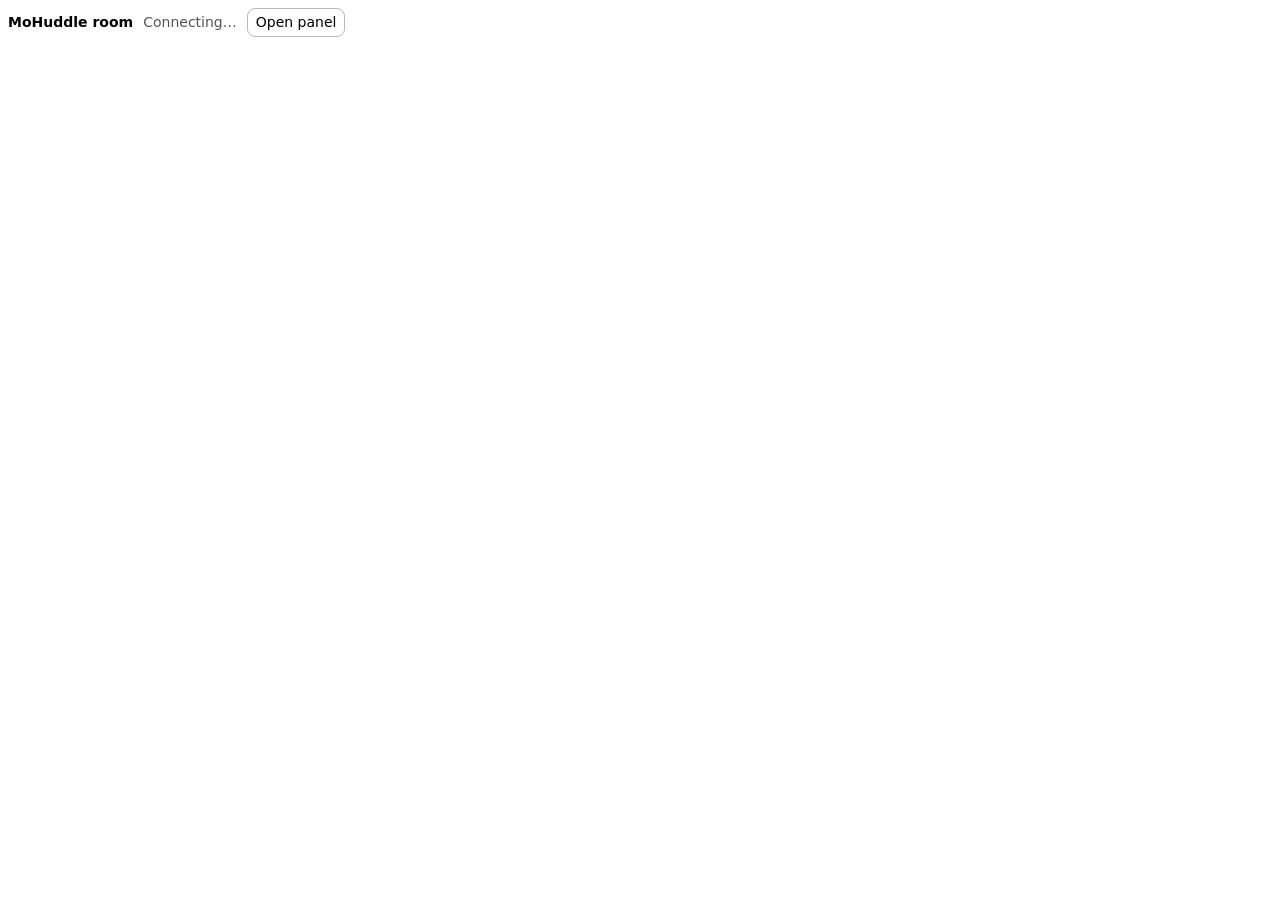
<file: internal/chatgpt/panel.html>
<!doctype html>
<html lang="en">
<meta charset="utf-8">
<meta name="viewport" content="width=device-width, initial-scale=1">
<title>MoHuddle room</title>
<style>
:root{color-scheme:light dark;font:14px/1.5 system-ui,sans-serif}body{margin:0;padding:8px} [hidden]{display:none!important}.strip{display:flex;align-items:center;gap:10px;flex-wrap:wrap}.strip h2{font-size:14px}.strip button{padding:3px 8px}#compact-status{color:light-dark(#555,#bbb)}h2{margin:0;font-size:18px}p{margin:8px 0;color:light-dark(#555,#bbb)}.controls{display:flex;flex-wrap:wrap;gap:8px;margin:14px 0}button{font:inherit;padding:7px 12px;border:1px solid light-dark(#bbb,#555);border-radius:8px;background:light-dark(#fff,#252525);color:inherit;cursor:pointer}button:disabled{opacity:.5;cursor:default}#auto{background:light-dark(#e7f5ec,#153d28)}#messages{max-height:320px;overflow:auto;border-top:1px solid light-dark(#ddd,#444)}article{padding:10px 0;border-bottom:1px solid light-dark(#eee,#333)}article p{white-space:pre-wrap;overflow-wrap:anywhere;color:inherit;margin:3px 0}small{color:light-dark(#666,#aaa)}#status{min-height:22px}#error{color:light-dark(#a22222,#ffb4b4)}
</style>
<header class="strip"><h2 id="room-title">MoHuddle room</h2><span id="compact-status" role="status">Connecting…</span><button id="diagnostics-toggle" aria-expanded="false" aria-controls="diagnostics">Open panel</button></header>
<section id="room-picker" aria-label="Choose a MoHuddle room" hidden></section>
<section id="diagnostics" hidden>
<p>Your side conversation stays here. Only contributions, work requests, and round requests ChatGPT sends are shared with the room.</p>
<div class="controls">
 <button id="auto" disabled>Resume live follow-ups</button>
 <button id="pause" disabled>Pause live follow-ups</button>
 <button id="review" disabled>Ask ChatGPT to review updates</button>
 <button id="refresh" disabled>Refresh</button>
</div>
<div id="status" role="status">Connecting to the room…</div>
<div id="error" role="alert"></div>
<section id="workspace-activity" aria-label="Shared workspace activity"></section>
<details><summary>Room activity and handoffs</summary><section id="coordination" aria-label="Coordination monitoring"></section></details>
<small id="limits">Loading room limits…</small>
<p><small>ChatGPT decides whether a reply is useful. Closing or suspending the chat may stop updates. Accepted work continues when a budget is reached; Refresh or Ask ChatGPT to review updates can collect its results.</small></p>
<details><summary>Connection readiness</summary><p id="readiness"></p></details>
<section id="replies" aria-label="Reply outcomes"></section>
<details><summary>AI effort settings and task choices</summary><section id="efforts" aria-label="AI effort"></section></details>
<details><summary>Shared room transcript</summary><section id="messages" aria-label="Shared room messages"></section></details>
</section>
<script>
"use strict";
(() => {
 const el = id => document.getElementById(id);
 const pending = new Map();
 let serial = 0, ready = false, supportsMessage = false, disposed = false;
 let view = null, cursor = 0, notified = 0, relevant = 0, humanRelevant = 0, initialSync = true;
 let busy = false, notifying = false, automatic = false, autoStarted = 0, autoSession = 0, sent = 0, lastSent = 0, timer;
 let pauseReason = "manual";
 let controlling = false, connectionFailed = false, failures = 0, retired = "";
 const maxFailures = 4;
 const terminalError = error => /(?:^|\b)(?:not_joined|already_joined|authentication_failed|unauthenticated|access_denied|panel_superseded|incompatible_client):/i.test(error.message);
 const resultError = result => new Error(result?.content?.filter(item => item.type === "text").map(item => item.text).join("\n") || "Room update failed. Refresh or rejoin the intended room.");
 function retire(error) {
  if (retired || disposed) return;
  retired = error.message; automatic = false; clearTimeout(timer);
  el("error").textContent = retired;
  for (const item of pending.values()) { clearTimeout(item.timeout); item.reject(error); } pending.clear();
  status();
 }
 function consumeResult(result) {
  if (result?.isError) throw resultError(result);
  consume(result?.structuredContent);
 }
 const persistent = () => !!view?.follow_ups;
 const coordinationReminder = "__COORDINATION_REMINDER__";
 let panelID = `panel_${Date.now()}_${Math.random().toString(36).slice(2,12)}`, lastPanelReport = 0, lastPanelMode = "";
 const handoffProtocol = () => view?.coordination?.handoff_protocol >= 1;
 const openHandoffs = () => (view?.coordination?.handoffs || []).filter(h => !h.resolution);
 function deliveryMode() {
  if (!supportsMessage) return "unsupported";
  if (!view?.state?.connected) return "disconnected";
  if (document.hidden) return "hidden";
  if (["follow_up_limit","time_limit","exchange_limit"].includes(pauseReason)) return "budget";
  return automatic ? "enabled" : "manual";
 }
 async function reportPanel(force = false) {
  if (retired || disposed || (!persistent() && !handoffProtocol()) || view.coordination?.state === "stopped" || !view.state.connected) return;
  const mode = deliveryMode();
  if (!force && mode === lastPanelMode && Date.now()-lastPanelReport < 15000) return;
  const result = await request("tools/call", {name:persistent() ? "mohuddle_followups" : "mohuddle_notification",arguments:{participation_id:view.participation_id,...(persistent() ? {} : {run_id:view.coordination.id}),event_id:panelID,stage:"panel_status",panel_id:panelID,delivery:mode}});
  if (result?.isError) throw resultError(result);
  if (persistent() && result?.structuredContent) view.follow_ups = result.structuredContent;
  lastPanelMode = mode; lastPanelReport = Date.now();
 }
 // Older hosts do not advertise limits and still enforce the original budget.
 const limits = () => view?.state?.limits || {exchanges:8,follow_ups:8,follow_up_seconds:900};
 const hostPause = () => view?.coordination_error ? "monitor_error" : view?.coordination?.state === "stopped" ? "run_stopped" : view?.state?.paused ? "host_paused" : view?.state?.pause_reason || (view?.state?.exchanges_remaining <= 0 ? "exchange_limit" : "");
 function pause(reason) { automatic = false; pauseReason = reason; }
 const rows = new Map(), workStates = new Map(), replyStates = new Map();
 let workRevision = 0, notifiedWork = 0, workspaceRevision = 0, notifiedWorkspace = 0, workspaceWaitKey = "";
 const workspaceChanged = () => persistent() && workspaceRevision > notifiedWorkspace;
 const pendingWork = () => (view?.work || []).filter(work => ["queued", "active", "waiting"].includes(work.state)).length;
 function request(method, params) {
  if (disposed || retired) return Promise.reject(new Error(retired || "Panel closed"));
  if (method === "tools/call" && view?.panel_token && params.arguments?.participation_id) params = {...params,arguments:{...params.arguments,panel_token:view.panel_token}};
  const id = ++serial;
  return new Promise((resolve,reject) => {
   const timeout = setTimeout(() => { pending.delete(id); reject(new Error("ChatGPT did not respond. Refresh the connection before continuing.")); }, 35000);
   pending.set(id, {resolve,reject,timeout});
   window.parent.postMessage({jsonrpc:"2.0",id,method,params}, "*");
  });
 }
 let expanded = false, resizeObserver, lastHeight = 0;
 function reportSize() {
  if (!ready || disposed || !document.body?.getBoundingClientRect) return;
  const height = Math.ceil(document.body.getBoundingClientRect().height);
  if (height > 0 && height !== lastHeight) {
   lastHeight = height;
   window.parent.postMessage({jsonrpc:"2.0",method:"ui/notifications/size-changed",params:{height}}, "*");
  }
 }
 el("diagnostics-toggle").onclick = () => {
  expanded = !expanded;
  el("diagnostics").hidden = !expanded;
  el("diagnostics-toggle").textContent = expanded ? "Minimize" : "Open panel";
  el("diagnostics-toggle").setAttribute("aria-expanded", String(expanded));
  reportSize();
 };
 function status() {
  detailStatus();
  const f = view?.follow_ups;
  let summary = !ready || !view ? "Connecting…" : !view.state?.connected ? "Disconnected" : "Connected";
  if (view?.selection_required) summary = "Choose a room";
  else if (view?.workspace_activity?.recovery_required) summary = "Workspace recovery needed";
  else if (retired) {
   const cause = retired.match(/(?:^|\b)(not_joined|already_joined|authentication_failed|unauthenticated|access_denied|panel_superseded|incompatible_client):/i)?.[1]?.toLowerCase();
   summary = ({not_joined:"Inactive · rejoin the intended room in chat",already_joined:"Inactive · another chat controls this room",authentication_failed:"Room access expired or revoked · enable in MoHuddle, then rejoin",unauthenticated:"Authentication needed · reconnect in chat",access_denied:"Access denied · check room access in MoHuddle",panel_superseded:"Inactive · use the current panel or ordinary chat",incompatible_client:"Tool definitions outdated · refresh the ChatGPT connection"})[cause] || "Inactive · open panel for the failure reason";
  }
  else if (/^participation_expired:/.test(el("error").textContent)) summary = "Rejoin in chat · then Refresh";
  else if (connectionFailed || el("error").textContent) summary = "Needs attention";
  else if (f && !f.enabled) summary = "Follow-ups paused";
  else if (f && f.remaining <= 0) summary = "Notification allowance reached · Renew follow-up allowance";
  else if (f && f.seconds_remaining <= 0) summary = "Time allowance reached · Renew follow-up allowance";
  else if (ready && view?.state?.connected && !supportsMessage) summary = "Website follow-up support missing · use ordinary chat";
  else if (f?.last_outcome === "host_rejected") summary = "ChatGPT declined notification · use ordinary chat";
  else if (f?.last_outcome === "host_unknown") summary = "Notification outcome unknown · check in ordinary chat";
  else if (pauseReason && pauseReason !== "manual") summary = "Follow-ups paused";
  const owner = view?.workspace_activity?.owner;
  if (summary === "Connected" && owner && owner.room_id !== view.room_id && view.workspace_activity.waiting?.some(w => w.room_id === view.room_id)) summary += ` · Waiting for ${owner.room_name || "another room"}`;
  el("compact-status").textContent = summary;
  reportSize();
 }
 function detailStatus() {
  if (retired) {
   automatic = false;
   for (const id of ["auto","pause","review","refresh"]) el(id).disabled = true;
   el("status").textContent = "This panel is inactive. Continue in ordinary chat or use the newest room panel. Accepted room work is retained.";
   return;
  }
  const state = view?.state;
  const connected = ready && view && state?.enabled && state?.connected;
  const budget = limits(), blocked = hostPause();
  if (persistent()) {
   const f = view.follow_ups;
   const exhausted = f.remaining <= 0 || f.seconds_remaining <= 0;
   automatic = f.enabled && connected && supportsMessage && !blocked && !exhausted && !controlling && !connectionFailed;
   pauseReason = blocked || (!f.enabled ? "manual" : exhausted ? (f.remaining <= 0 ? "follow_up_limit" : "time_limit") : "");
   el("auto").textContent = exhausted ? "Renew follow-up allowance" : f.enabled ? "Live follow-ups on" : "Resume live follow-ups";
   el("auto").disabled = !connected || !supportsMessage || !!blocked || controlling || notifying || (f.enabled && !exhausted);
   el("pause").disabled = !connected || !f.enabled || controlling;
   el("review").disabled = !connected || !supportsMessage || notifying || state.paused || !!view.coordination_error || view.coordination?.state === "stopped";
   el("refresh").disabled = !ready || !view || busy;
   const health = !f.enabled ? "Paused" : blocked ? `Paused (${blocked})` : exhausted ? "Limit reached · renew the shared allowance to continue" : !connected || connectionFailed ? "Panel unavailable · refresh or rejoin" : !supportsMessage ? "Panel unavailable · website follow-up support missing" : document.hidden ? "Panel unavailable · hidden" : f.last_outcome === "host_rejected" ? "Delivery rejected · use Ask ChatGPT to review updates" : f.last_outcome === "host_unknown" ? "Delivery outcome unknown · coordinator action unconfirmed" : "On and connected";
   el("status").textContent = `Live follow-ups: ${health} · saved setting ${f.enabled ? "ON" : "OFF"} · ${f.remaining} notifications left · ${Math.ceil(f.seconds_remaining/60)} minutes left · ${pendingWork()} work requests pending · ${state?.exchanges_remaining ?? 0}/${budget.exchanges} room exchanges left`;
   el("limits").textContent = `Room limits: ${budget.exchanges} exchanges; ${budget.follow_ups} automatic follow-ups over ${Math.ceil(budget.follow_up_seconds/60)} minutes, shared by all panels.${f.started_at ? ` Allowance started ${f.started_at}.` : ""} The time allowance can expire with notifications and exchanges remaining. Reopening or rejoining does not reset it. Renew follow-up allowance or /chatgpt followups renew in MoHuddle starts a new allowance. Manual reviews do not spend it.`;
   return;
  }
  if (blocked) pause(blocked);
  else if (!connected && automatic) pause("disconnected");
  else if (automatic && Date.now() >= autoStarted + budget.follow_up_seconds*1000) pause("time_limit");
  else if (automatic && sent >= budget.follow_ups) pause("follow_up_limit");
  el("auto").textContent = automatic ? "Live follow-ups on" : ["follow_up_limit","time_limit"].includes(pauseReason) ? "Renew follow-up allowance" : "Resume live follow-ups";
  el("auto").disabled = !connected || !supportsMessage || automatic || !!blocked || notifying;
  el("pause").disabled = !automatic;
  el("review").disabled = !connected || !supportsMessage || notifying || state.paused || !!view?.coordination_error || view?.coordination?.state === "stopped";
  el("refresh").disabled = !ready || !view || busy;
  const reasons = {monitor_error:"Coordination status unavailable. Inspect the local monitor and refresh before continuing.",run_stopped:"Monitored run stopped. Only /chatgpt monitor resume in MoHuddle can resume it.",manual:"Side conversation mode · automatic follow-ups paused",host_paused:"Paused by the MoHuddle host. Use /chatgpt resume there to continue.",exchange_limit:"Automatic follow-ups paused: room exchange budget reached. Accepted work continues. Use /chatgpt resume in MoHuddle, then enable follow-ups.",no_progress:"Automatic follow-ups paused: repeated requests without progress. Inspect results, then use /chatgpt resume in MoHuddle.",follow_up_limit:"Automatic follow-ups paused: notification budget reached. Enable live follow-ups to start another session.",time_limit:"Automatic follow-ups paused: time allowance reached. Enable live follow-ups to start another session.",host_declined:"Automatic follow-ups paused: ChatGPT declined or did not acknowledge the notification. Use the chat composer.",connection_error:"Automatic follow-ups paused: room update failed. Refresh or rejoin before continuing.",disconnected:"Automatic follow-ups paused: participation disconnected. Rejoin to collect results."};
  const remaining = Math.max(0, budget.follow_ups-sent);
  const minutes = automatic ? Math.max(0, Math.ceil((autoStarted+budget.follow_up_seconds*1000-Date.now())/60000)) : Math.ceil(budget.follow_up_seconds/60);
  const activity = automatic ? `Live follow-ups enabled · ${remaining} requests left · ${minutes} minutes left · ${view.replies?.length || 0} peer replies pending · ${pendingWork()} work requests pending` : reasons[pauseReason] || "Automatic follow-ups paused";
  el("status").textContent = (!connected ? "Participation expired or disconnected. Rejoin to read results; accepted replies continue while room access remains valid." : activity) + (state ? ` · ${state.exchanges_remaining}/${budget.exchanges} room exchanges left` : "") + (!automatic && view ? ` · ${remaining}/${budget.follow_ups} automatic notifications left in this session` : "");
  el("limits").textContent = `Room limits: ${budget.exchanges} exchanges per authorization; ${budget.follow_ups} automatic follow-ups over ${Math.ceil(budget.follow_up_seconds/60)} minutes. Change with /chatgpt limits in MoHuddle. Manual reviews do not spend the panel notification budget.`;
 }
 function consume(next) {
  if (next?.selection_required) {
   if (view) throw new Error("This panel is already attached to a room. Use the new room picker in ChatGPT to switch rooms.");
   automatic = false; clearTimeout(timer); view = null;
   el("room-title").textContent = "MoHuddle rooms";
   el("room-picker").hidden = false; el("room-picker").replaceChildren();
   const choose = text => request("ui/message", {role:"user",content:[{type:"text",text}]}).catch(error => {el("error").textContent = error.message;});
   for (const room of next.rooms || []) {
    const row = document.createElement("article"), button = document.createElement("button"), detail = document.createElement("p");
    button.textContent = room.room_name; button.disabled = !room.available;
    button.onclick = () => choose(`Please join MoHuddle ${room.room_name}.`);
    detail.textContent = [room.objective,room.status].filter(Boolean).join(" · ");
    row.append(button,detail); el("room-picker").append(row);
   }
   const create = document.createElement("button"); create.textContent = "Create new room";
   create.onclick = () => choose("Please create and join a new MoHuddle room using its automatic room name.");
   el("room-picker").append(create);
   el("status").textContent = "Choose a room above, or ask ChatGPT to join a room by name. New rooms use this project's default AI team.";
   for (const id of ["auto","pause","review","refresh"]) el(id).disabled = true;
   return;
  }
  if (!next || typeof next.participation_id !== "string" || !/^[a-zA-Z0-9_-]+$/.test(next.participation_id) || !Number.isSafeInteger(next.next_after)) throw new Error("Invalid room response");
  // A host may deliver a data-only model result to an already mounted panel.
  // Keep its own attachment only for the exact same room and participation;
  // an unbound join renderer cannot acquire one from this data.
  if (view?.panel_token && !next.panel_token && next.room_id === view.room_id && next.participation_id === view.participation_id) next = {...next,panel_token:view.panel_token};
  if (next.capabilities?.includes("single_panel_v1") && !next.panel_token) throw new Error("incompatible_client: Joining returns data only. Refresh the MoHuddle connection's tool definitions; reuse the existing panel instead of rendering on rejoin.");
  if (view && (next.room_id !== view.room_id || next.participation_id !== view.participation_id || view.panel_token && next.panel_token !== view.panel_token)) throw new Error("panel_superseded: This panel belongs to another room attachment. Use the newest panel.");
  el("room-picker").hidden = true;
  el("room-title").textContent = next.room_name ? `MoHuddle · ${next.room_name}` : "MoHuddle room";
  view = next;
  const ownWaits = (next.workspace_activity?.waiting || []).filter(w => w.room_id === next.room_id).map(w => w.workflow_id).sort();
  const waitKey = next.workspace_activity?.recovery_required ? "recovery" : ownWaits.length ? JSON.stringify([ownWaits,next.workspace_activity?.owner?.workflow_id]) : "";
  if (waitKey !== workspaceWaitKey) {workspaceWaitKey = waitKey; workspaceRevision++;}

  const workspace = el("workspace-activity"); workspace.replaceChildren();
  if (next.workspace_activity) {
   const a = next.workspace_activity;
   const add = text => { const row = document.createElement("p"); row.textContent = text; workspace.append(row); };
   if (a.recovery_required) add("Workspace recovery required. In the MoHuddle terminal, inspect /workspace before confirming interrupted workers have stopped.");
   add("Shared checkout: one writable workflow at a time. File lists are partial reports, not file locks.");
   for (const [label, entries] of [[a.recovery_required ? "Interrupted or uncertain writer" : "Writing", a.owner ? [a.owner] : []], ["Waiting", a.waiting || []], ["Last writer", a.last_writer ? [a.last_writer] : []]]) {
    for (const w of entries) {
     add(`${label}: ${w.room_name || w.room_id} · ${w.participant || "worker"} · ${w.workflow_id}${w.release_reason ? ` · ${w.release_reason}` : ""}`);
     add(`Reported intended files: ${w.intended_files?.join(", ") || "unknown"}. Provider-observed files: ${w.observed_files?.join(", ") || "unknown"}.`);
    }
   }
  }
  el("readiness").textContent = `MoHuddle ${next.server_version || "version unknown"} · tools ${next.tool_contract_version || "unknown"} · instructions ${next.instruction_version || "unknown"} · ${next.client_compatibility || "Client tool definitions unverified"}. Panel delivery is reported separately above.`;
  if (persistent()) notified = Math.max(notified, next.follow_ups.notified_through || 0);
  for (const message of next.messages || []) {
   if (!Number.isSafeInteger(message.sequence)) continue;
   rows.set(message.sequence, message);
   if (message.author !== "chatgpt") relevant = Math.max(relevant, message.sequence);
   if (message.author === "user") humanRelevant = Math.max(humanRelevant,message.sequence);
  }
  for (const work of next.work || []) {
   const previous = workStates.get(work.workflow_id);
   if ((previous && previous !== work.state || !previous && work.source_sequence > notified) && !["queued", "active", "waiting"].includes(work.state)) workRevision++;
   workStates.set(work.workflow_id, work.state);
  }
  for (const id of workStates.keys()) if (!(next.work || []).some(work => work.workflow_id === id)) workStates.delete(id);
  for (const reply of next.replies || []) replyStates.set(reply.id, reply.state);
  for (const reply of next.reply_results || []) {
   const previous = replyStates.get(reply.id);
   if (previous && previous !== reply.state || !previous && reply.source_sequence > notified) workRevision++;
   replyStates.set(reply.id, reply.state);
  }
  for (const id of replyStates.keys()) if (![...(next.replies || []), ...(next.reply_results || [])].some(reply => reply.id === id)) replyStates.delete(id);
  cursor = Math.max(cursor, next.next_after);
  if (initialSync) { notifiedWorkspace = workspaceRevision; notifiedWork = workRevision; notified = cursor; if (!next.has_more) initialSync = false; }
  while (rows.size > 100) rows.delete(rows.keys().next().value);
  el("messages").replaceChildren();
  for (const message of rows.values()) {
   const row = document.createElement("article"), heading = document.createElement("strong"), text = document.createElement("p");
   heading.textContent = `${message.author} · #${message.sequence}`;
   text.textContent = message.text + (message.truncated ? "\n[Message shortened]" : "");
   row.append(heading,text); el("messages").append(row);
  }
  const causes = {host_stopped:"Stopped by host",host_restarted:"Room restarted",host_closed:"Room closed",chatgpt_left:"ChatGPT left",grant_revoked:"Access revoked or replaced",grant_expired:"Room access expired",deadline_exceeded:"Response deadline expired",access_required:"Additional access required",write_not_allowed:"Read-only task requested writes",invalid_access_request:"Repeated unnecessary access request",event_queue_overflow:"MoHuddle could not keep up with the response stream",effort_unsupported:"Requested effort is unsupported by the current model",provider_error:"Provider failed",persistence_error:"Could not save reply",no_answer:"No public answer",unknown:"Cause not recorded"};
  el("replies").replaceChildren();
  for (const reply of next.reply_results || []) {
   if (reply.state === "answered") continue;
   const row = document.createElement("p");
   const cause = Object.hasOwn(causes, reply.reason_code) ? causes[reply.reason_code] : causes.unknown;
   row.textContent = `${reply.participant} · reply to #${reply.source_sequence}: ${cause}${reply.draft_available ? " · Draft available via mohuddle_read_reply_draft (incomplete)" : reply.has_partial_response ? " · Partial response was captured; recovery may be unavailable" : ""}`;
   el("replies").append(row);
  }
  el("efforts").replaceChildren();
  const effortRow = text => { const row = document.createElement("p"); row.textContent = text; el("efforts").append(row); };
  for (const capability of next.effort_capabilities || []) {
   const scope = capability.capability_source === "model_catalog" ? "model-specific support" : "provider-level support; model support unverified";
   effortRow(`${capability.participant}${next.moderator === capability.participant ? " (moderator)" : ""} · ${capability.model || "provider default model"} · standing effort ${capability.standing_effort} · available ${(capability.available_efforts || []).join(", ")} · ${scope}${capability.discovery_pending ? " · checking catalog" : ""}`);
  }
  const effortText = (requested, status = {}) => `requested ${requested || "standing setting"} · applied ${status.applied_effort || (status.error ? "not started" : "pending")} · provider ${status.reported_effort || "unconfirmed"}${status.error ? ` · ${status.error}` : ""}`;
  for (const reply of [...(next.replies || []), ...(next.reply_results || [])]) {
   if (reply.requested_effort || reply.effort_status?.applied_effort) effortRow(`${reply.participant} · reply to #${reply.source_sequence} · ${effortText(reply.requested_effort, reply.effort_status)}${reply.effort_reason ? ` · ${reply.effort_reason}` : ""}`);
  }
  for (const work of next.work || []) {
   const participants = new Set([...Object.keys(work.efforts || {}), ...Object.keys(work.effort_status || {})]);
   for (const participant of participants) effortRow(`${participant} · ${work.kind || "work"} #${work.source_sequence} · ${effortText(work.efforts?.[participant], work.effort_status?.[participant])}${work.effort_reason ? ` · ${work.effort_reason}` : ""}`);
  }
  const monitoring = el("coordination");
  monitoring.replaceChildren();
  if (next.coordination) {
   const c = next.coordination, line = document.createElement("p");
   line.textContent = `${c.summary} · idle ${c.idle_seconds}s · no successful operation ${c.no_success_seconds}s. Coordinator acknowledgement: ${c.acknowledged_at || "unknown"}.`;
   monitoring.append(line);
   if (c.objective) { const row = document.createElement("p"); row.textContent = `Objective: ${c.objective.summary} · completion: ${c.objective.completion_criteria}`; monitoring.append(row); }
   for (const h of (c.handoffs || []).filter(h => !h.resolution)) {
    const row = document.createElement("p");
    row.textContent = `${h.needs_reconciliation ? "Needs reconciliation · " : h.waiting_on === "human" ? `Waiting for ${h.owner}’s decision · ` : h.waiting_on === "external" ? "Waiting for external dependency · " : h.stalled ? "Stalled handoff · " : ""}${h.participant || "Participant"} result #${h.result_sequence || h.source_sequence} ready ${h.age_seconds}s ago · owner ${h.owner} · ${h.next_action || "next decision outstanding"} · ${h.acknowledged_at ? (h.waiting_on && h.waiting_on !== "coordinator" ? "acknowledged" : "acknowledged; dispatch outstanding") : "acknowledgment outstanding"}${h.waiting_for ? ` · waiting for ${h.waiting_for}` : ""} · delivery ${h.attempts?.at(-1)?.outcome || "not attempted"} · automatic attempts ${(h.attempts || []).filter(a => a.automatic).length}/3`;
    monitoring.append(row);
   }
   for (const h of (c.handoffs || []).filter(h => h.resolution === "coordinator_reported_blocked")) { const row = document.createElement("p"); row.textContent = `Blocked branch ${h.id} · ${h.next_action || "See coordinator report"}`; monitoring.append(row); }
   for (const ctn of c.continuations || []) { const row = document.createElement("p"); row.textContent = `Registered review by ${ctn.spec.target}: ${ctn.state}${ctn.reason ? ` · ${ctn.reason}` : ""}`; monitoring.append(row); }
   if (c.recovery_status) { const row = document.createElement("p"); row.textContent = c.recovery_status; monitoring.append(row); }
   for (const activity of next.activities || []) { const row = document.createElement("p"); row.textContent = `${activity.participant}: ${activity.state} · ${activity.assignment || ""} · last update ${activity.updated_at}${activity.stale ? " · status stale" : ""}`; monitoring.append(row); }
   for (const event of (c.events || []).slice(-8)) {
    const item = document.createElement("p");
    item.textContent = `${event.at} · ${event.kind}${event.kind.startsWith("host_") ? " (panel report; not coordinator acknowledgement)" : ""} · ${event.result_id || event.source_sequence || ""}`;
    monitoring.append(item);
   }
  }
  status();
 }
 async function notify(isAutomatic = false) {
  status();
  if (isAutomatic && !automatic) return;
  if (disposed || retired || connectionFailed || !view || notifying || !supportsMessage || view.state.paused || view.coordination_error || view.coordination?.state === "stopped" || !view.state.connected) return;
  notifying = true; status();
  const through = cursor, throughWork = workRevision, throughWorkspace = workspaceRevision, session = autoSession;
  const monitoring = view.coordination;
  const selected = handoffProtocol() ? openHandoffs().find(h => persistent() ? (isAutomatic && h.notification_due) : !isAutomatic || h.notification_due) : null;
  if (isAutomatic && handoffProtocol() && !selected && !(workspaceChanged() || humanRelevant > notified || openHandoffs().length === 0 && (relevant > notified || workRevision > notifiedWork) && !view.replies.length && !pendingWork())) { notifying = false; status(); return; }
  const resultEvent = selected ? {result_id:selected.id} : handoffProtocol() ? null : (monitoring?.events || []).filter(e => e.kind === "result_available").at(-1);
  const observation = monitoring && resultEvent ? {participation_id:view.participation_id,run_id:monitoring.id,event_id:`${panelID}_${serial}`,result_id:resultEvent.result_id,...(handoffProtocol() ? {automatic:isAutomatic,panel_id:panelID} : {})} : persistent() ? {participation_id:view.participation_id,event_id:`${panelID}_${serial}`,automatic:isAutomatic,panel_id:panelID,through:through,update_key:view.notification_key,revision:view.follow_ups.revision} : null;
  async function record(stage) {
   if (!observation) return;
   const receipt = await request("tools/call", {name:observation.result_id ? "mohuddle_notification" : "mohuddle_followups", arguments:{...observation,stage}});
   if (receipt?.isError) {
    if (stage === "notification_attempted" && (persistent() || handoffProtocol())) { el("error").textContent = "Notification not claimed; another panel, a pause, or the shared allowance may have changed. Refreshing on the next poll."; return false; }
    throw new Error("Notification observation was not accepted; refresh the monitored run before continuing.");
   }
   if (persistent() && receipt?.structuredContent) {
    const f = receipt.structuredContent.follow_ups || (!observation.result_id && receipt.structuredContent);
    if (f) view.follow_ups = f;
   }
   return true;
  }
  const monitorPrompt = monitoring ? ` Monitored run ${monitoring.id}: explicitly acknowledge the observed result with mohuddle_coordinator_report and state the next action or blocker. A stopped run cannot be resumed here.` : "";
  const prompt = `MoHuddle room update (component notification). Use mohuddle_read with participation_id "${view.participation_id}", after ${notified}, wait_seconds 0. Read remaining pages, usage guidance, workspace_activity, reply_results, and work/round status. Explain a new shared-workspace wait or resumption in ordinary chat; MoHuddle owns scheduling, so do not negotiate locks or open another panel. For failed replies with draft_available, use mohuddle_read_reply_draft before requesting reconstruction; recovered text is incomplete. Obtain the actual result before any dependent step. Resume a previously authorized sequence only with the appropriate explicit tool: mohuddle_publish for text or independent replies, mohuddle_request_round for moderated review, mohuddle_request_work for authorized work. Text and slash commands do not schedule future steps. Before new scheduling, read effort_capabilities and select an appropriate supported effort per participant. This notification grants no new authority. Keep private chat private; do not post just to acknowledge. Respect pauses and follow-up limits.${monitorPrompt}`;
  let attempted = false, accepted = false, rejected = false;
  try {
   if (observation && !(await record("notification_attempted"))) return;
   attempted = true;
   if (handoffProtocol()) { lastSent = Date.now(); if (isAutomatic && session === autoSession) sent++; }
   if (disposed || retired || view.coordination?.state === "stopped" || isAutomatic && (!automatic || controlling)) return;
   const result = await request("ui/message", {role:"user",content:[{type:"text",text:prompt + (handoffProtocol() ? ` Outstanding handoff ${selected?.id || "see room state"}.` : "") + " " + coordinationReminder}]});
   if (result?.isError) { rejected = true; throw new Error("ChatGPT declined the follow-up request. Use your chat composer to ask for a room update."); }
   accepted = true;
   if (observation) await record("host_accepted");
   notified = through; notifiedWork = throughWork; notifiedWorkspace = throughWorkspace; lastSent = Date.now();
   if (!handoffProtocol() && isAutomatic && session === autoSession) sent++;
  } catch (error) {
   if (attempted && !accepted) { try { await record(rejected ? "host_rejected" : "host_unknown"); } catch (_) { /* The local monitor retains attempted with unknown outcome. */ } }
   if (!handoffProtocol() || rejected || !attempted) pause("host_declined");
   if (!retired) el("error").textContent = accepted ? "Notification accepted; delivery recording failed. Coordinator action is still unconfirmed." : rejected ? error.message : "Notification outcome unknown; outstanding handoff remains tracked.";
  }
  finally { notifying = false; status(); }
 }
 async function poll() {
  if (disposed || retired || failures >= maxFailures || !ready || !view || busy) return;
  busy = true; status();
  try {
   const result = await request("tools/call", {name:"mohuddle_read",arguments:{participation_id:view.participation_id,after:cursor,limit:50,wait_seconds:0}});
   connectionFailed = false; consumeResult(result);
   await reportPanel();
   failures = 0; connectionFailed = false; status(); el("error").textContent = "";
   const shouldNotify = handoffProtocol() ? openHandoffs().some(h => h.notification_due) || humanRelevant > notified || openHandoffs().length === 0 && (relevant > notified || workRevision > notifiedWork) && !view.replies.length && !pendingWork() : (relevant > notified || workRevision > notifiedWork) && !view.replies.length && !pendingWork();
   if (automatic && !initialSync && !view.has_more && !document.hidden && (shouldNotify || workspaceChanged()) && Date.now()-lastSent >= 20000) await notify(true);
  } catch (error) {
   connectionFailed = true; pause("connection_error");
   if (terminalError(error)) retire(error);
   if (!retired) { failures++; el("error").textContent = error.message + (failures >= maxFailures ? " Automatic retries stopped. Use Refresh to try again." : " Retrying shortly."); }
  }
  finally { busy = false; status(); clearTimeout(timer); if (!disposed && !retired && failures < maxFailures) timer = setTimeout(poll, failures ? 5000 * 2 ** (failures-1) : view?.has_more ? 100 : 5000); }
 }
 window.addEventListener("message", event => {
  if (event.source !== window.parent || !event.data || event.data.jsonrpc !== "2.0") return;
  const message = event.data;
  if (message.id !== undefined && pending.has(message.id)) {
   const item = pending.get(message.id); pending.delete(message.id); clearTimeout(item.timeout);
   const error = message.error ? new Error(message.error.message || "ChatGPT rejected the panel request") : message.result?.isError ? resultError(message.result) : null;
   if (error && terminalError(error)) { retire(error); item.reject(error); }
   else if (message.error) item.reject(error); else item.resolve(message.result);
  } else if (message.method === "ui/notifications/tool-result") {
   if (disposed || retired) return;
   try { consumeResult(message.params); if (ready) poll(); } catch (error) { retire(error); }
  } else if (message.method === "ui/resource-teardown") {
   cleanup(); window.parent.postMessage({jsonrpc:"2.0",id:message.id,result:{}}, "*");
  }
 });
 function cleanup() { resizeObserver?.disconnect(); disposed = true; automatic = false; clearTimeout(timer); for (const item of pending.values()) { clearTimeout(item.timeout); item.reject(new Error("Panel closed")); } pending.clear(); }
 window.addEventListener("pagehide", cleanup);
 if (document.addEventListener) document.addEventListener("visibilitychange", () => { reportPanel(true).catch(() => {}); });
 async function control(stage) {
  if (disposed || retired || controlling) return;
  controlling = true; status();
  try {
   const result = await request("tools/call", {name:"mohuddle_followups",arguments:{participation_id:view.participation_id,event_id:`${panelID}_control_${serial}`,stage,revision:view.follow_ups.revision}});
   if (result?.isError || !result?.structuredContent) throw new Error("Follow-up setting was not saved. Refresh and try again.");
   view.follow_ups = result.structuredContent; el("error").textContent = "";
  } catch(error) { if (!retired) el("error").textContent = error.message; }
  finally { controlling = false; status(); reportPanel(true).catch(() => {}); }
 }
 el("auto").onclick = () => { if (el("auto").disabled) return; if (persistent()) return control(view.follow_ups.remaining <= 0 || view.follow_ups.seconds_remaining <= 0 ? "renew" : "resume"); automatic = true; pauseReason = ""; autoStarted = Date.now(); autoSession++; panelID = `panel_${Date.now()}_${Math.random().toString(36).slice(2,12)}`; lastPanelReport = 0; lastPanelMode = ""; sent = 0; status(); poll(); };
 el("pause").onclick = () => { if (persistent()) return control("pause"); pause("manual"); status(); reportPanel(true).catch(() => {}); };
 el("review").onclick = () => notify(false);
 el("refresh").onclick = () => { if (disposed || retired) return; failures = 0; clearTimeout(timer); return poll(); };
 request("ui/initialize", {appInfo:{name:"MoHuddle",version:"1.0.0"},appCapabilities:{},protocolVersion:"2026-01-26"}).then(result => {
  ready = true; supportsMessage = !!result?.hostCapabilities?.message;
  window.parent.postMessage({jsonrpc:"2.0",method:"ui/notifications/initialized",params:{}}, "*");
  if (typeof ResizeObserver !== "undefined") { resizeObserver = new ResizeObserver(reportSize); resizeObserver.observe(document.body); }
  status(); if (view) poll();
 }).catch(error => { if (!retired) { el("error").textContent = error.message; el("status").textContent = "Use mohuddle_read in the chat to receive room replies."; status(); } });
})();
</script>
</html>
</file>
